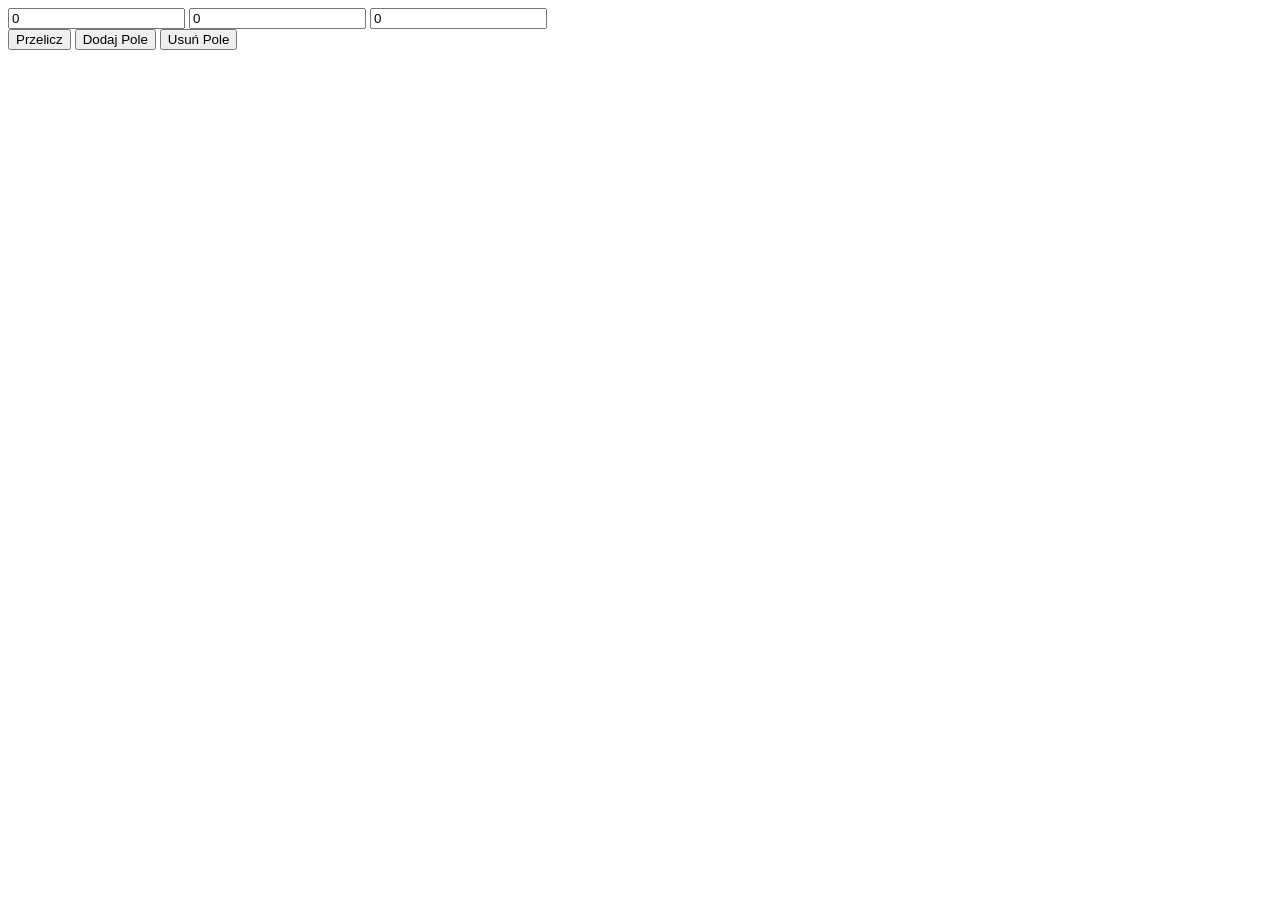
<file: lab1/Index.html>
<!DOCTYPE html>
<html lang="en">

<head>
    <meta charset="UTF-8">
    <meta name="viewport" content="width=device-width, initial-scale=1.0">
    <title>Rozgrzewka, praca z DOM i zdarzeniami dokkumentu</title>
    
    

    <style>

    </style>
</head>

<body>
    <main>
        
        <div>
            <div id="row"> 
                <input type="number" class="abc" value=0 oninput="calculate()">
                <input type="number" class="abc" value=0 oninput="calculate()">
                <input type="number" class="abc" value=0 oninput="calculate()">
            </div>
            
            <button onclick="calculate()">Przelicz</button>
            <button onclick="addField()">Dodaj Pole</button>
            <button onclick="deleteField()">Usuń Pole</button>

            <div id="result1"></div>
            <div id="result2"></div>
            <div id="result3"></div>
            <div id="result4"></div>
        </div>
    </main>
</body>

<script type="text/javascript">
    
function calculate(){
    let x1 = document.querySelectorAll(".abc");

    let suma = 0;
    let srednia= 0;
    let vMin= 0;
    let vMax= 0;
    let arr = [];

    x1.forEach((e)=>{
        if(!isNaN(e.valueAsNumber)){
            suma += e.valueAsNumber;
            srednia += e.valueAsNumber;
            arr.push(e.valueAsNumber);
        }else console.log("error");
    });
   
    document.querySelector("#result1").textContent = "Suma :" + suma;
    document.querySelector("#result2").textContent = "Średnia :" + srednia/x1.length;

     document.querySelector("#result3").textContent = "V.Min :" + Math.min(...arr);
     document.querySelector("#result4").textContent = "V.Max :" + Math.max(...arr);

}

function addField(){
    let row = document.getElementById('row');
    let element = document.createElement('input');
    element.type='number';
    element.className='abc';
    element.value=0;
    element.oninput = calculate;
    row.appendChild(element);
    calculate();
}

function deleteField(){
    let x1 = document.querySelectorAll(".abc");
    x1.forEach(e=>{
        if (e.value == 0) e.parentNode.removeChild(e);
    });
    calculate();
}

</script>

</html>
</file>
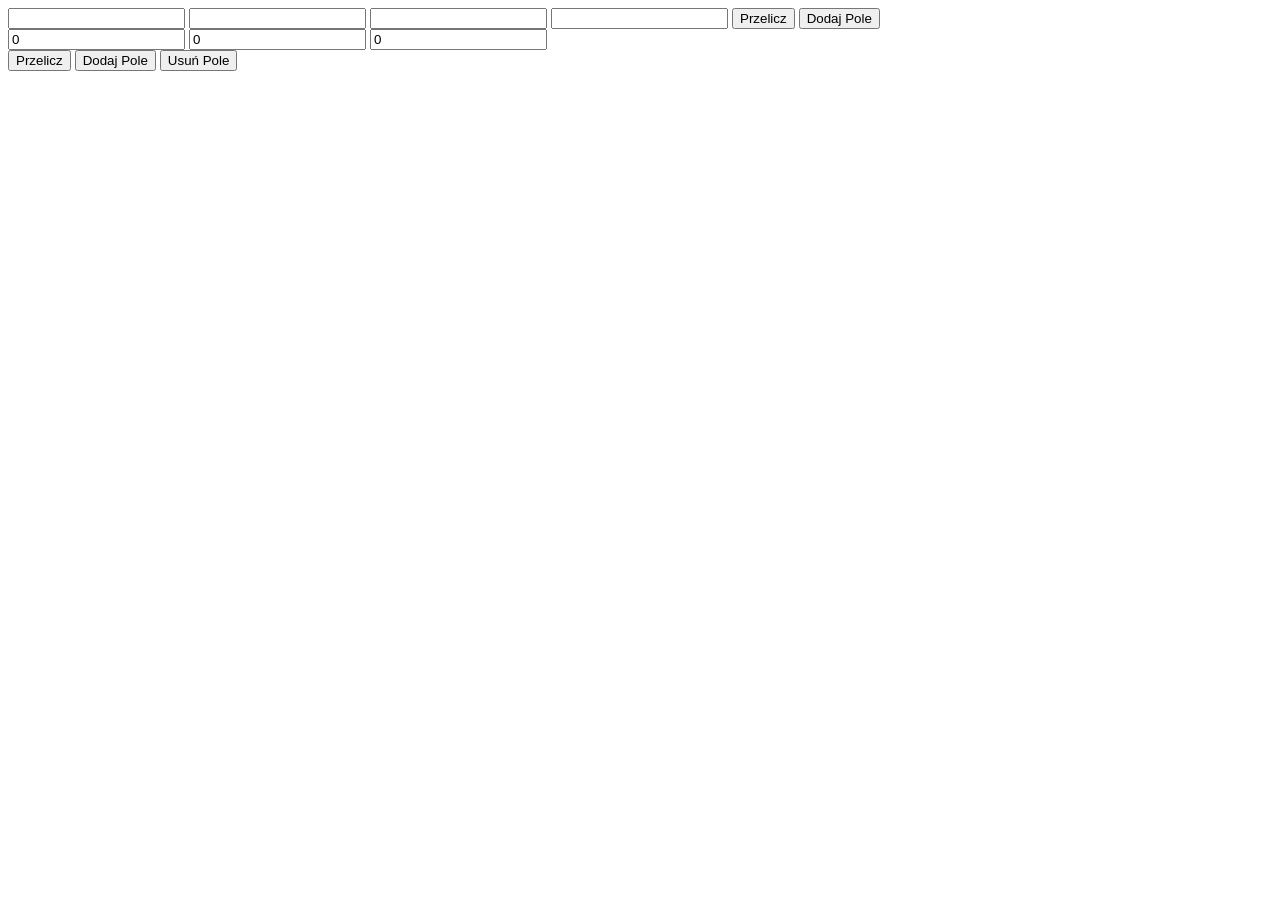
<file: lab1/index.html>
<!DOCTYPE html>
<html lang="en">

<head>
    <meta charset="UTF-8">
    <meta name="viewport" content="width=device-width, initial-scale=1.0">
    <title>Rozgrzewka, praca z DOM i zdarzeniami dokkumentu</title>

    <input type="text" id="in1" oninput="przelicz()">
    <input type="text" id="in2" oninput="przelicz()">
    <input type="text" id="in3" oninput="przelicz()">
    <input type="text" id="in4" oninput="przelicz()">
    <button onclick="przelicz()">Przelicz</button>
    <button onclick="addField()">Dodaj Pole</button>

    <div id="result1"></div>
    <div id="result2"></div>
    <div id="result3"></div>
    <div id="result4"></div>

    <style>

    </style>
</head>

<body>
    <main>

        <div>
            <div id="row"> 
                <input type="number" class="abc" value=0 oninput="calculate()">
                <input type="number" class="abc" value=0 oninput="calculate()">
                <input type="number" class="abc" value=0 oninput="calculate()">
            </div>

            <button onclick="calculate()">Przelicz</button>
            <button onclick="addField()">Dodaj Pole</button>
            <button onclick="deleteField()">Usuń Pole</button>

            <div id="result1"></div>
            <div id="result2"></div>
            <div id="result3"></div>
            <div id="result4"></div>
        </div>
    </main>
</body>

<script type="text/javascript">

function calculate(){
    let x1 = document.querySelectorAll(".abc");

    let suma = 0;
    let srednia= 0;
    let vMin= 0;
    let vMax= 0;
    let arr = [];

    x1.forEach((e)=>{
        if(!isNaN(e.valueAsNumber)){
            suma += e.valueAsNumber;
            srednia += e.valueAsNumber;
            arr.push(e.valueAsNumber);
        }else console.log("error");
    });

    document.querySelector("#result1").textContent = "Suma :" + suma;
    document.querySelector("#result2").textContent = "Średnia :" + srednia/x1.length;

     document.querySelector("#result3").textContent = "V.Min :" + Math.min(...arr);
     document.querySelector("#result4").textContent = "V.Max :" + Math.max(...arr);

}

function addField(){
    let row = document.getElementById('row');
    let element = document.createElement('input');
    element.type='number';
    element.className='abc';
    element.value=0;
    element.oninput = calculate;
    row.appendChild(element);
    calculate();
}

function deleteField(){
    let x1 = document.querySelectorAll(".abc");
    x1.forEach(e=>{
        if (e.value == 0) e.parentNode.removeChild(e);
    });
    calculate();
}

</script>

</html>
</file>
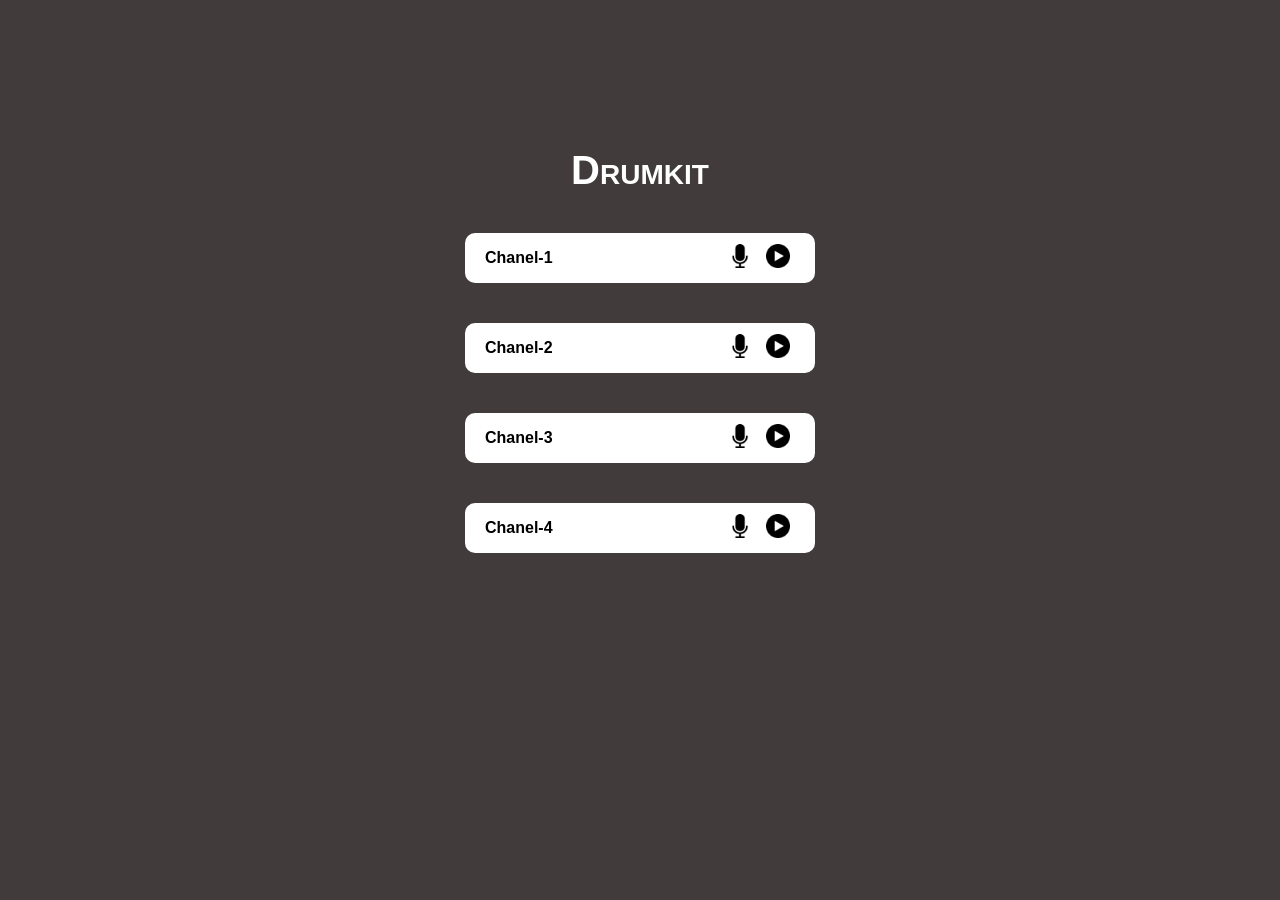
<file: lab3/index.html>
<!DOCTYPE html>
<html lang="en">
<head>
    <meta charset="UTF-8">
    <meta name="viewport" content="width=device-width, initial-scale=1.0">
    <title>Drumkit</title>
    <link rel="stylesheet" href="style.css">
</head>
<body>
    <div class="container">
        <audio src="./sounds/clap.wav" controls id = "clap"></audio>
        <audio src="./sounds/boom.wav" controls id = "boom"></audio>
        <audio src="./sounds/hihat.wav" controls id = "hihat"></audio>
        <audio src="./sounds/kick.wav" controls id = "kick"></audio>
        <audio src="./sounds/openhat.wav" controls id ="openhat"></audio>
        <audio src="./sounds/ride.wav" controls id = "ride"></audio>
        <audio src="./sounds/snare.wav" controls id = "snare"></audio>
        <audio src="./sounds/tink.wav" controls id = tink></audio>
        <audio src="./sounds/tom.wav" controls id = "tom"></audio>
        <script src="script.js"></script>
    
        <div class="drumkit">
            <h1>Drumkit</h1>
            <div class="chanel1">
                <h2>Chanel-1</h2>
                <div class="icons">       
                    <img src="./pictures/microphone.png" alt="record-button" id="record1">   
                    <img src="./pictures/play-button.png" alt="play-button" id="play1">
                </div>  
            </div>
            <div class="chanel2">
                <h2>Chanel-2</h2>
                <div class="icons">       
                    <img src="./pictures/microphone.png" alt="record-button" id="record2">   
                    <img src="./pictures/play-button.png" alt="play-button" id="play2">
                </div>  
            </div>
            <div class="chanel3">  
                <h2>Chanel-3</h2>
                <div class="icons">       
                    <img src="./pictures/microphone.png" alt="record-button" id="record3">   
                    <img src="./pictures/play-button.png" alt="play-button" id="play3">
                </div>  
            </div>
            <div class="chanel4">
                <h2>Chanel-4</h2>
                <div class="icons">       
                    <img src="./pictures/microphone.png" alt="record-button" id="record4">   
                    <img src="./pictures/play-button.png" alt="play-button" id="play4">
                </div>  
            </div>
        </div>
        
    </div>  

</body>
</html>
</file>
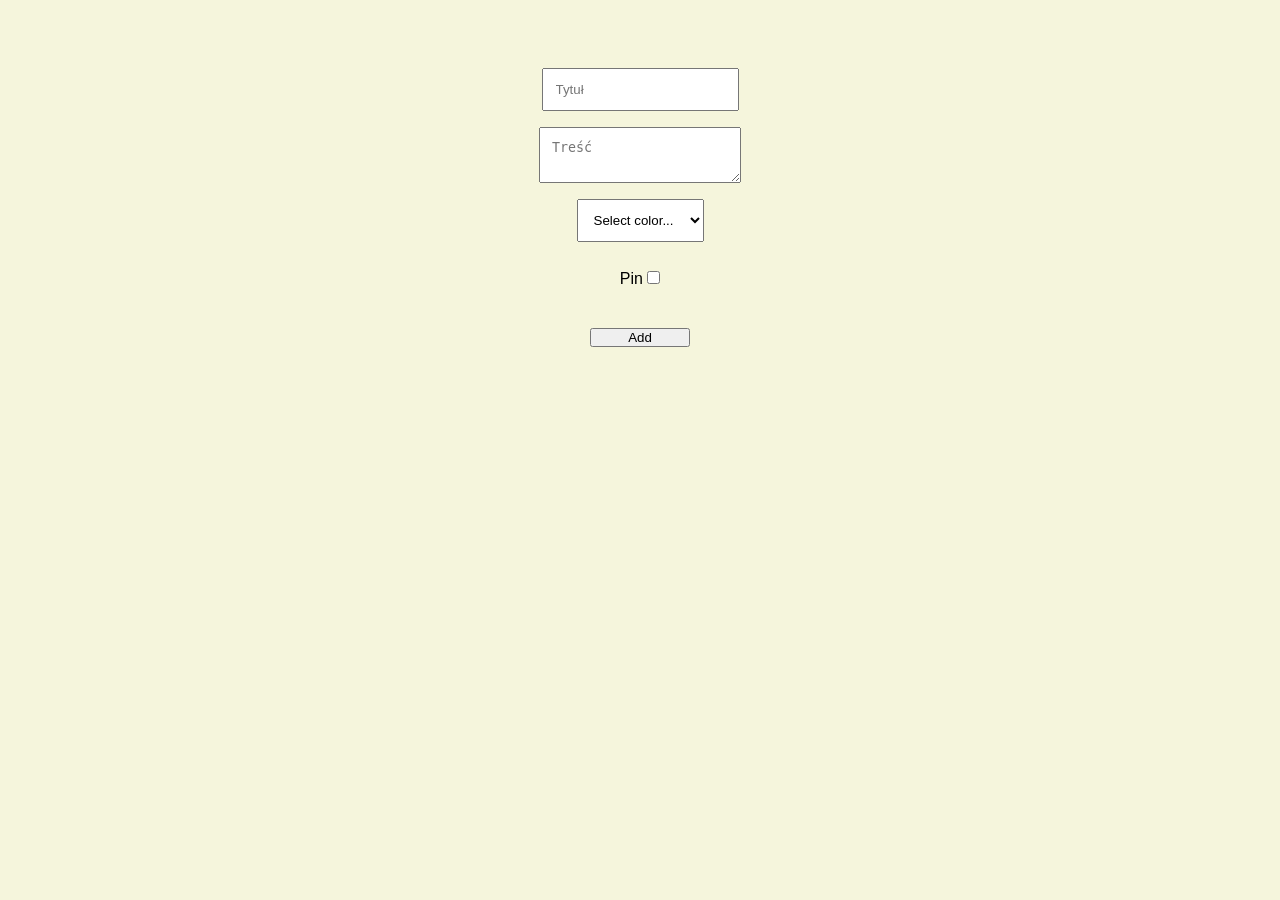
<file: lab4/index.html>
<!DOCTYPE html>
<html lang="en">
<head>
    <meta charset="UTF-8">
    <meta name="viewport" content="width=device-width, initial-scale=1.0">
    <link rel="stylesheet" href="style.css">
    <title>NotePocket</title>
</head>
<body>
    <div class="form">
        <form id="add-form">
            <input type="text" id = "title" placeholder="Tytuł" required>
            <textarea id="content" placeholder="Treść"></textarea>
            <select id="color" required>
                <option value="">Select color...</option>
                <option value="#43B9B3">Blue</option>
                <option value="#B343B9">Violet</option>
                <option value="#B9B343">Yellow</option>
            </select>
            <label for="pin">
                Pin
                <input type="checkbox" id="pin">
            </label>     
            <button id ="add">Add</button>
        </form>
    </div>
    <div class="notes">
    </div>
    <script src="script.js"></script>
</body>
</html>
</file>
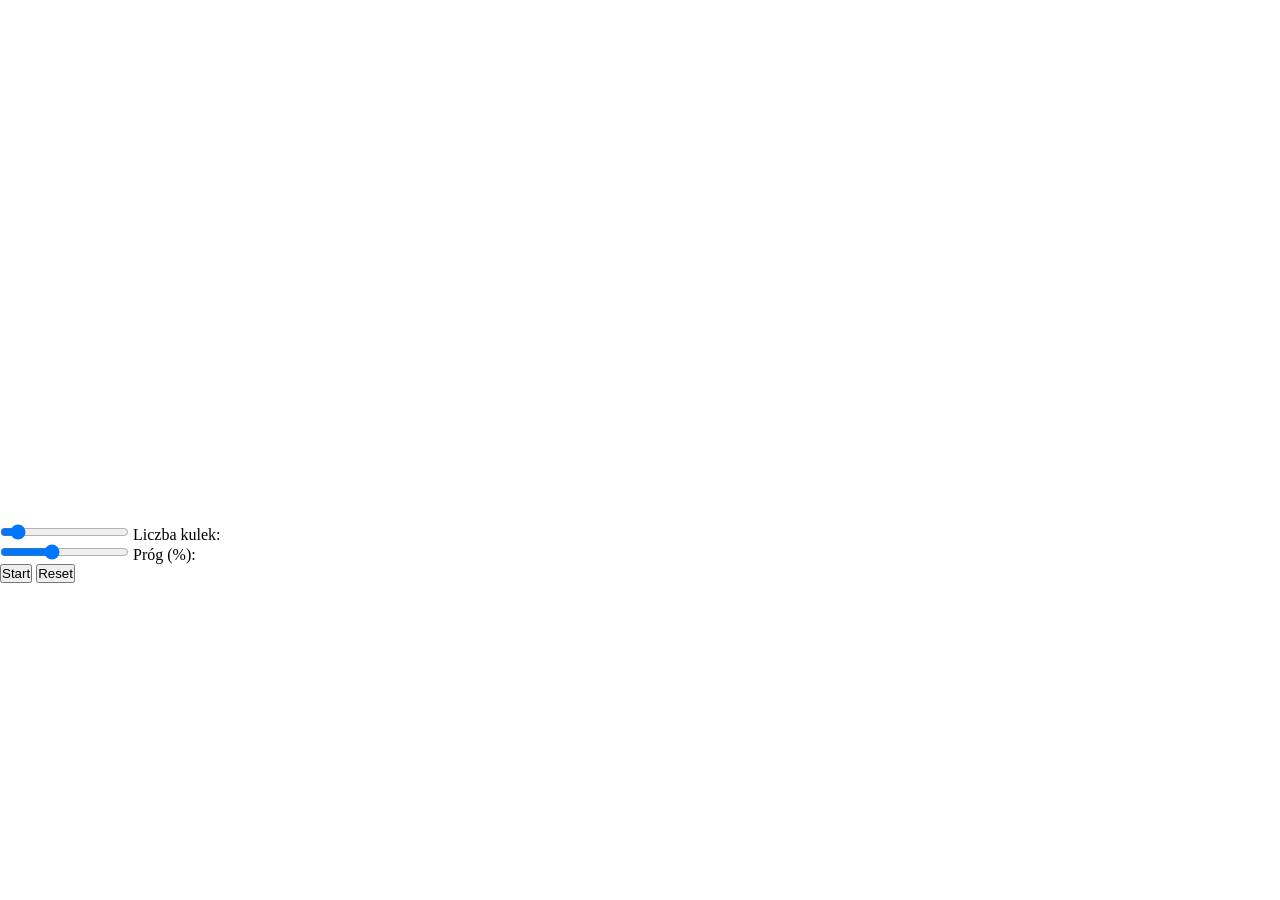
<file: lab6/index.html>
<!DOCTYPE html>
<html lang="en">
<head>
    <meta charset="UTF-8">
    <meta http-equiv="X-UA-Compatible" content="IE=edge">
    <meta name="viewport" content="width=device-width, initial-scale=1.0">
    <link rel="stylesheet" href="style.css">
    <title>Canvas</title>
</head>
<body>
    <div class="container">
        <canvas id="canvas" width="1920" height="500"></canvas>
        <br>
        <input type="range" id="numberOfBalls" min="1" max="100" step="1" value="10">
        <label for="numberOfBalls">Liczba kulek:</label>
        <output  id="numberOfBallsOutput"></output>
        <br>
        <input type="range" id="threshold" min="1" max="50" step="1" value="20">
        <label for="threshold">Próg (%):</label>
        <output id="thresholdOutput"></output>
        <br>
        <button id="startButton">Start</button>
        <button id="resetButton">Reset</button>
        <br>
        <label id="fps"></label>
    </div>
    <script src = "canvas.js"></script>
</body>
</html>

<!-- Narysuj X kulek poruszających się w dowolnym kierunku z losową prędkością
Jeśli odległość pomiędzy kulkami jest mniejsza niż Y rysuj pomiędzy nimi linię
Kulki odbijają się od krawędzi strony
Dodaj przyciski Start i Reset
Zbadaj ile jesteś w stanie wyświetlić kulek (stabilne 60fps) przy założeniu Y = 20% szerokości ekranu
X, Y jest definiowane przez użytkownika (pola tekstowe lub np. suwaki - wstępnie uzupełnione) -->
</file>
<file: lab3/style.css>
* {
    box-sizing: border-box;
    margin: 0;
    padding: 0;
}

body{
    font-family: Verdana, Geneva, Tahoma, sans-serif;
    background-color: rgb(65, 59, 59);
}

.container{
    height: 700px;
    display: flex;
    align-items: center;
    justify-content: center;
}

audio{
   visibility: hidden;
   width: 0px;
   height: 0px;
}

.drumkit{
    width: 400px;
    display: flex;
    justify-content: center;
    flex-wrap: wrap;
}

.drumkit h1{
    color: white;
    font-size: 40px;
    font-variant-caps: small-caps;
    padding: 20px;
}

.chanel1, 
.chanel2, 
.chanel3, 
.chanel4{
    width: 350px;
    height: 50px;
    background-color: rgb(255, 255, 255);
    border-radius: 10px;
    margin: 20px 0 20px 0;
    display: flex;
    align-items: center;
    justify-content: space-between;
}


.icons, h2{
    margin: 20px;
}

#play1, #play2, #play3, #play4,
#record1, #record2, #record3, #record4{
    width: 24px;
    height: 24px;
    margin: 5px;
}

#play1:hover, #play2:hover, #play3:hover, #play4:hover,
#record1:hover, #record2:hover, #record3:hover, #record4:hover{
    width: 28px;
    height: 28px;
    margin: 3px;
}


h2{
    font-size: 16px;
}
</file>
<file: lab4/style.css>
* {
    box-sizing: border-box;
    margin: 0;
    padding: 0;
}

body{
    background-color: beige;
    font-family: Helvetica, sans-serif;
}

.form{
    display: flex;
    justify-content: center;
    align-items: center;
    margin: 32px;
}

#add-form, #edit-form{
    display: flex;
    align-items: center;
    justify-content: baseline;
    flex-direction: column;
    max-width: 400px;
    padding: 36px 24px;
}

label, textarea, input, select{
    margin-bottom: 16px;
    padding: 12px 12px;
}

#add{
    text-align: center;
    width: 100px;
}

.notes{
    display: flex;
    margin: 64px;
    justify-content: center;
    flex-wrap: wrap;
    align-items: flex-start;
}

.note{
    margin: 16px;
}

.note > p, h3{
    display: flex;
    justify-content: center;
    align-items: center; 
    flex-direction: column;
    width: 400px;
    margin: 16px;
}

.note > h3{
    margin: 12px;
    color: #000000;
}

.note > p, button{
    margin-bottom: 16px;
}

.note > button{
    padding: 2px;
    margin: 5px;
}
</file>
<file: lab6/style.css>
* {
    box-sizing: border-box;
    margin: 0;
    padding: 0;
}

canvas{
    margin: 10px;
}
</file>
